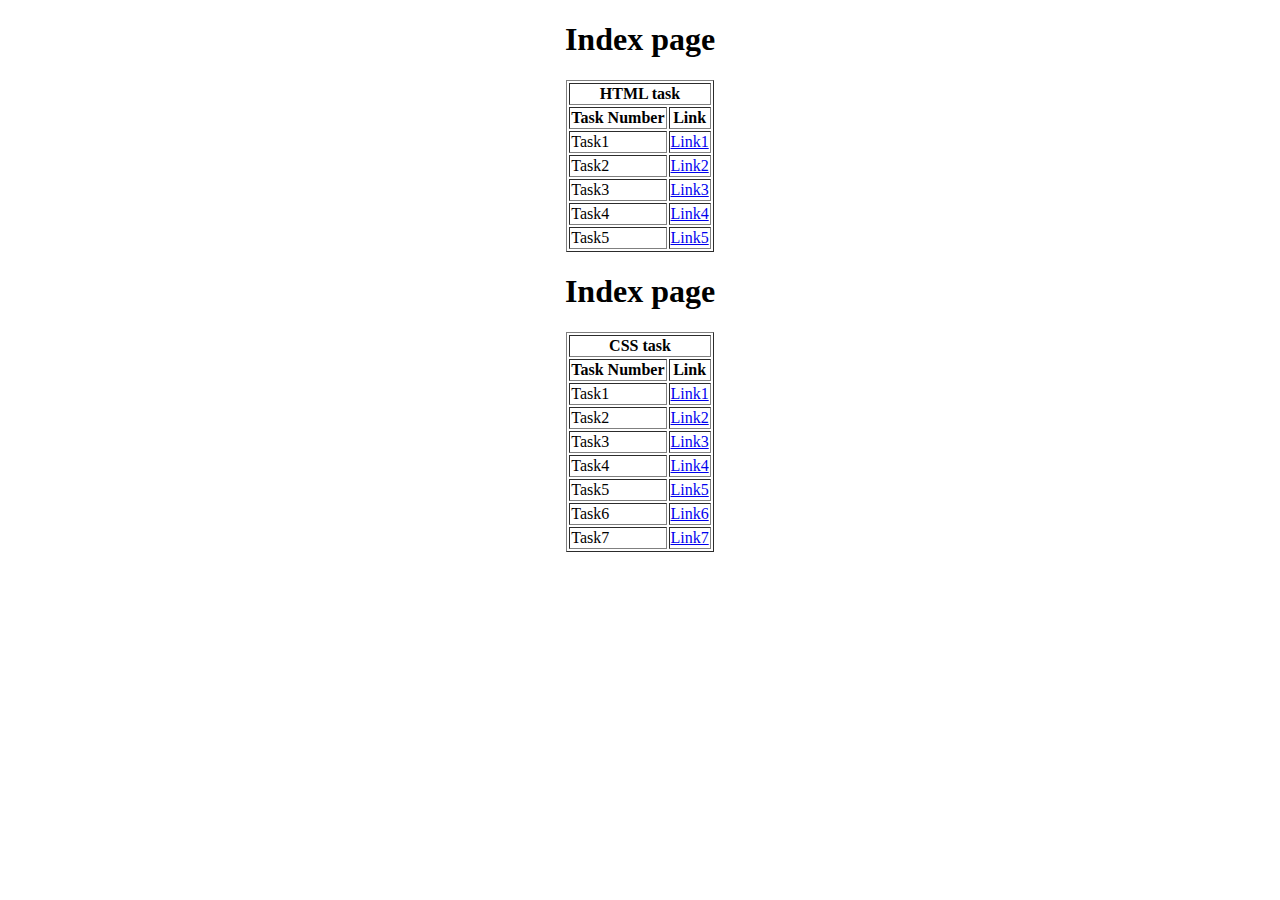
<file: index.html>
<!DOCTYPE html>
<html lang="en">
<head>
    <meta charset="UTF-8">
    <meta name="viewport" content="width=device-width, initial-scale=1.0">
    <title>Index page</title>
    <style>
        table{
            border: collapse;
        }
    </style>
</head>
<body>
    <center>
        <h1>Index page</h1>
        <table border="1">
            <tr>
                <th colspan="2">HTML task</th>
            </tr>
            <tr>
                <th>Task Number</th>
                <th>Link</th>
            </tr>
            
            <tr>
                <td>Task1</td>
                <td><a href="Task1.html">Link1</a></td>
            </tr>
            <tr>
                <td>Task2</td>
                <td><a href="Task2.html">Link2</a></td>
            </tr>
            <tr>
                <td>Task3</td>
                <td><a href="Task3.html">Link3</a></td>
            </tr>
            <tr>
                <td>Task4</td>
                <td><a href="Task4.html">Link4</a></td>
            </tr>
            <tr>
                <td>Task5</td>
                <td><a href="Task5.html">Link5</a></td>
            </tr>
        </table>
    </center>
    <center>
        <h1>Index page</h1>
        <table border="1">
            <tr>
                <th colspan="2">CSS task</th>
            </tr>
            <tr>
                <th>Task Number</th>
                <th>Link</th>
            </tr>
            
            <tr>
                <td>Task1</td>
                <td><a href="csstask1.html">Link1</a></td>
            </tr>
            <tr>
                <td>Task2</td>
                <td><a href="csstask2.html">Link2</a></td>
            </tr>
            <tr>
                <td>Task3</td>
                <td><a href="csstask3.html">Link3</a></td>
            </tr>
            <tr>
                <td>Task4</td>
                <td><a href="csstask4.html">Link4</a></td>
            </tr>
            <tr>
                <td>Task5</td>
                <td><a href="csstask5.html">Link5</a></td>
            </tr>
            <tr>
                <td>Task6</td>
                <td><a href="csstask6.html">Link6</a></td>
            </tr>
            <tr>
                <td>Task7</td>
                <td><a href="csstask7.html">Link7</a></td>
            </tr>
        </table>
    </center>
</body>
</html>
</file>
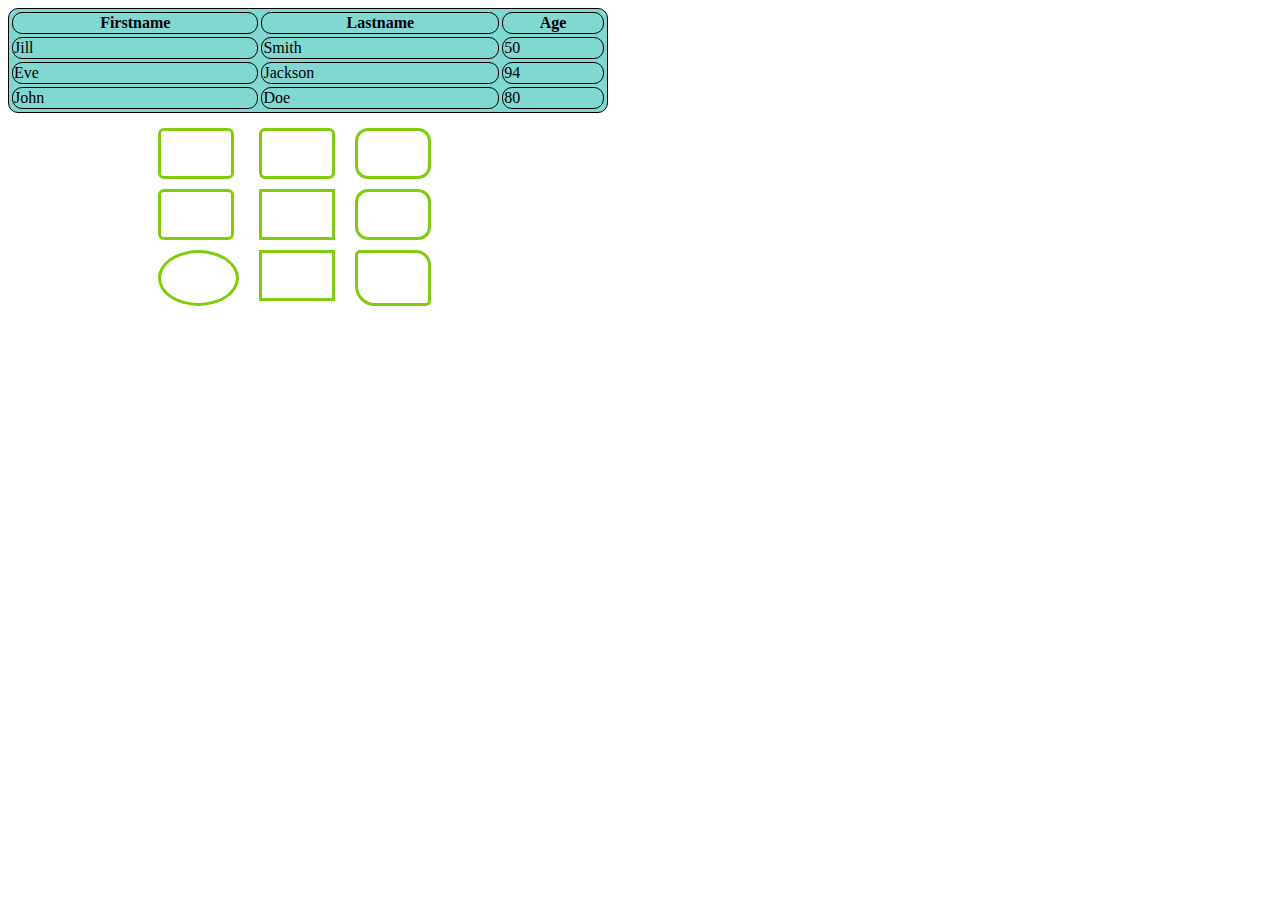
<file: csstask1.html>
<!DOCTYPE html>
<html lang="en">
<head>
    <title>Css-1</title>
    <link href="./style_task_1.css" rel ="stylesheet" type = "text/css">
</head>
<body>
    <table border="3"  bordercolor="white" cellspacing="3"width="600" bgcolor="#81D8D0" >
        <tr>
        <th>Firstname</th>
        <th>Lastname</th>
        <th>Age</th>
    </tr> 
    <tr>
        <td>Jill</td>
        <td>Smith</td>
        <td>50</td>
    </tr> 
    <tr>
        <td>Eve</td>
        <td>Jackson</td>
        <td>94</td>
    </tr>
    <tr>
        <td>John</td>
        <td>Doe</td>
        <td>80</td>
    </tr>
    </table>
    <div class="main">
        <div>
        <div class="square" ></div>
        <div class="square"></div>
        <div class="circle"></div>
        </div>
        <div>
            <div class="square" ></div>
            <div class="rect"></div>
            <div class="rect"></div>
        </div>
        <div>
            <div class="square1" ></div>
            <div class="square1"></div>
            <div class="x"></div>
        </div>
    </div>
</body>
</body>
</file>
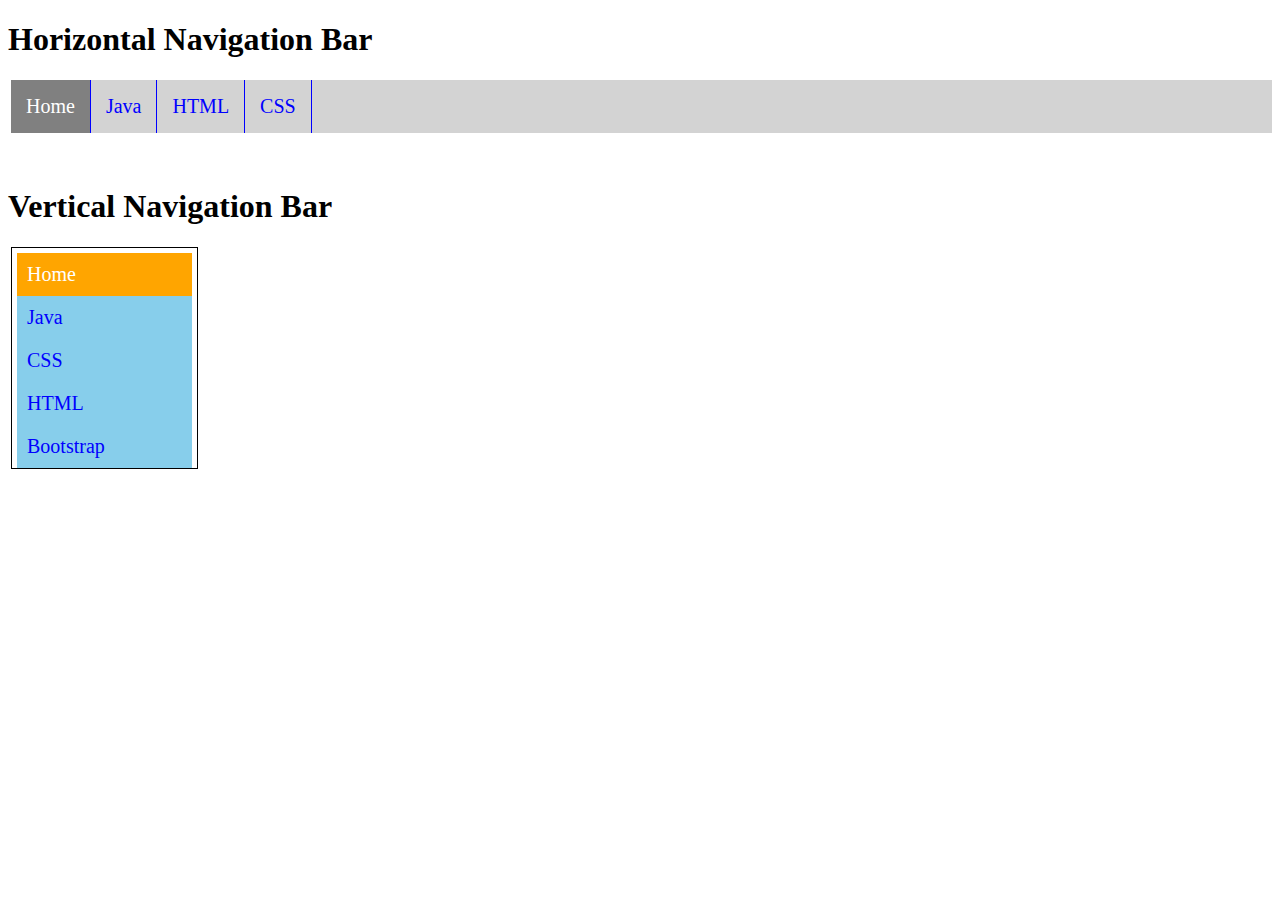
<file: csstask2.html>
<!DOCTYPE html>
<html lang="en">
<head>
    <meta charset="UTF-8">
    <meta name="viewport" content="width=device-width, initial-scale=1.0">
    <title>Document</title>
    <link href = "style_task_2.css" rel = "stylesheet" type = "text/css">
</head>
<body>
    
    <h1>Horizontal Navigation Bar</h1>

    <ul class="c2">
        <li class="c5"><a href="#" target="_blank" id="id2">Home</a></li>
        <li class="c5"><a href="#" target="_blank" class="c4">Java</a></li>
        <li class="c5"><a href="#" target="_blank" class="c4">HTML</a></li>
        <li class="c5"><a href="#" target="_blank" class="c4">CSS</a></li>
    </ul>
    
    <br>

    <h1>Vertical Navigation Bar</h1>

    <ul class="c1">
        <li><a href="#" target="_blank" id="id1">Home</a></li>
        <li><a href="#" target="_blank" class="c3">Java</a></li>
        <li><a href="#" target="_blank" class="c3">CSS</a></li>
        <li><a href="#" target="_blank" class="c3">HTML</a></li>
        <li><a href="#" target="_blank" class="c3">Bootstrap</a></li>
    </ul>

</body>
</html>
</file>
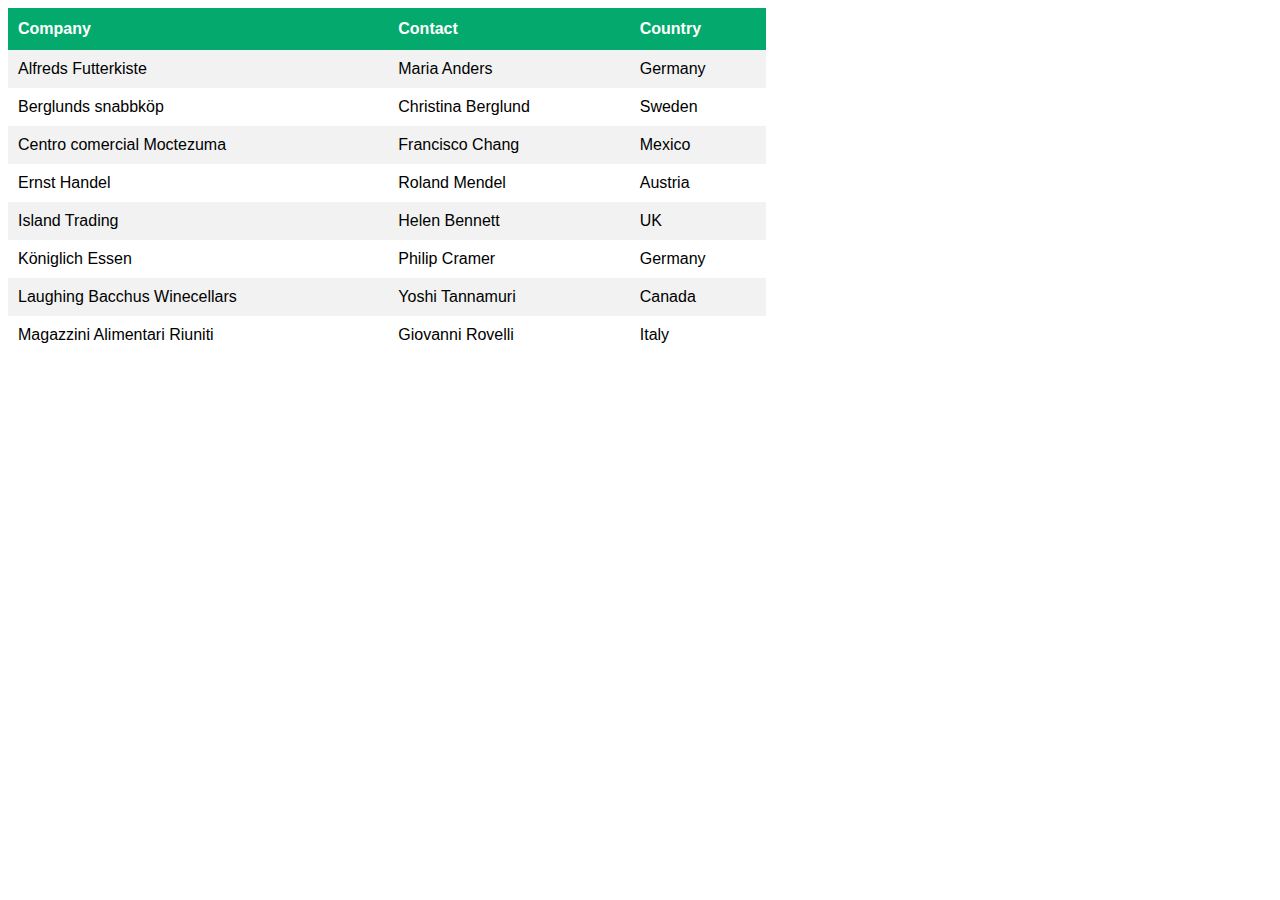
<file: csstask3.html>
<!DOCTYPE html>
<html lang="en">
<head>
    <meta charset="UTF-8">
    <meta name="viewport" content="width=device-width, initial-scale=1.0">
    <title>csstask-3</title>
    <link href = "style_task_3.css" rel = "stylesheet" type="text/css">
</head>
<body>
    
<table id="customers">
    <tr>
      <th>Company</th>
      <th>Contact</th>
      <th>Country</th>
    </tr>
    <tr>
      <td>Alfreds Futterkiste</td>
      <td>Maria Anders</td>
      <td>Germany</td>
    </tr>
    <tr>
      <td>Berglunds snabbköp</td>
      <td>Christina Berglund</td>
      <td>Sweden</td>
    </tr>
    <tr>
      <td>Centro comercial Moctezuma</td>
      <td>Francisco Chang</td>
      <td>Mexico</td>
    </tr>
    <tr>
      <td>Ernst Handel</td>
      <td>Roland Mendel</td>
      <td>Austria</td>
    </tr>
    <tr>
      <td>Island Trading</td>
      <td>Helen Bennett</td>
      <td>UK</td>
    </tr>
    <tr>
      <td>Königlich Essen</td>
      <td>Philip Cramer</td>
      <td>Germany</td>
    </tr>
    <tr>
      <td>Laughing Bacchus Winecellars</td>
      <td>Yoshi Tannamuri</td>
      <td>Canada</td>
    </tr>
    <tr>
      <td>Magazzini Alimentari Riuniti</td>
      <td>Giovanni Rovelli</td>
      <td>Italy</td>
    </tr>
  </table>
</body>
</html>
</file>
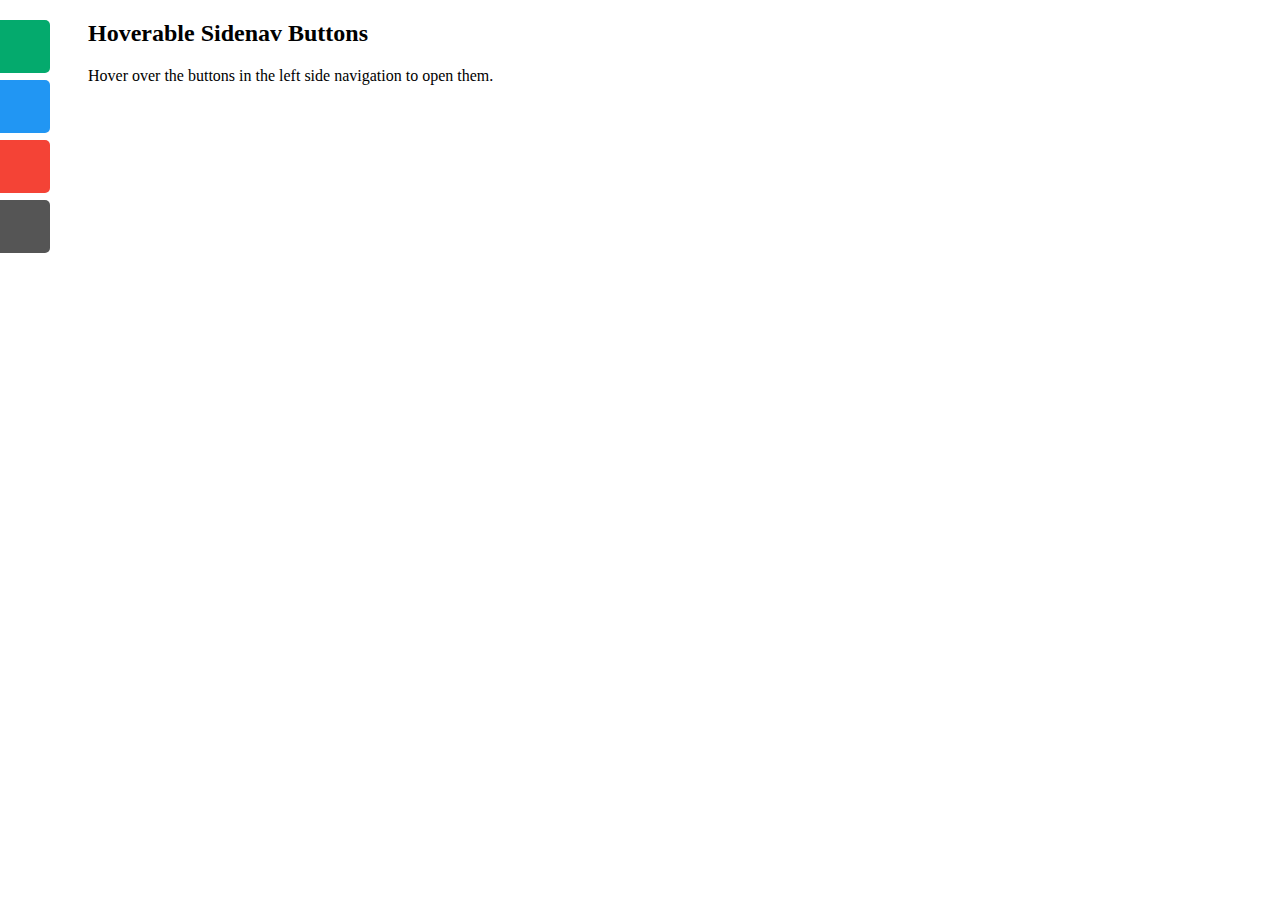
<file: csstask4.html>
<!DOCTYPE html>
<html lang="en">
<head>
    <meta charset="UTF-8">
    <meta name="viewport" content="width=device-width, initial-scale=1.0">
    <title>csstask4</title>
    <link href="./style_task_4.css" rel="stylesheet" type="text/css" />
</head>
<body>
    <div id="mySidenav" class="sidenav">
        <a href="#" id="about">About</a>
        <a href="#" id="blog">Blog</a>
        <a href="#" id="projects">Projects</a>
        <a href="#" id="contact">Contact</a>
      </div>
      
      <div style="margin-left:80px;">
        <h2>Hoverable Sidenav Buttons</h2>
        <p>Hover over the buttons in the left side navigation to open them.</p>
      </div>
</body>
</html>
</file>
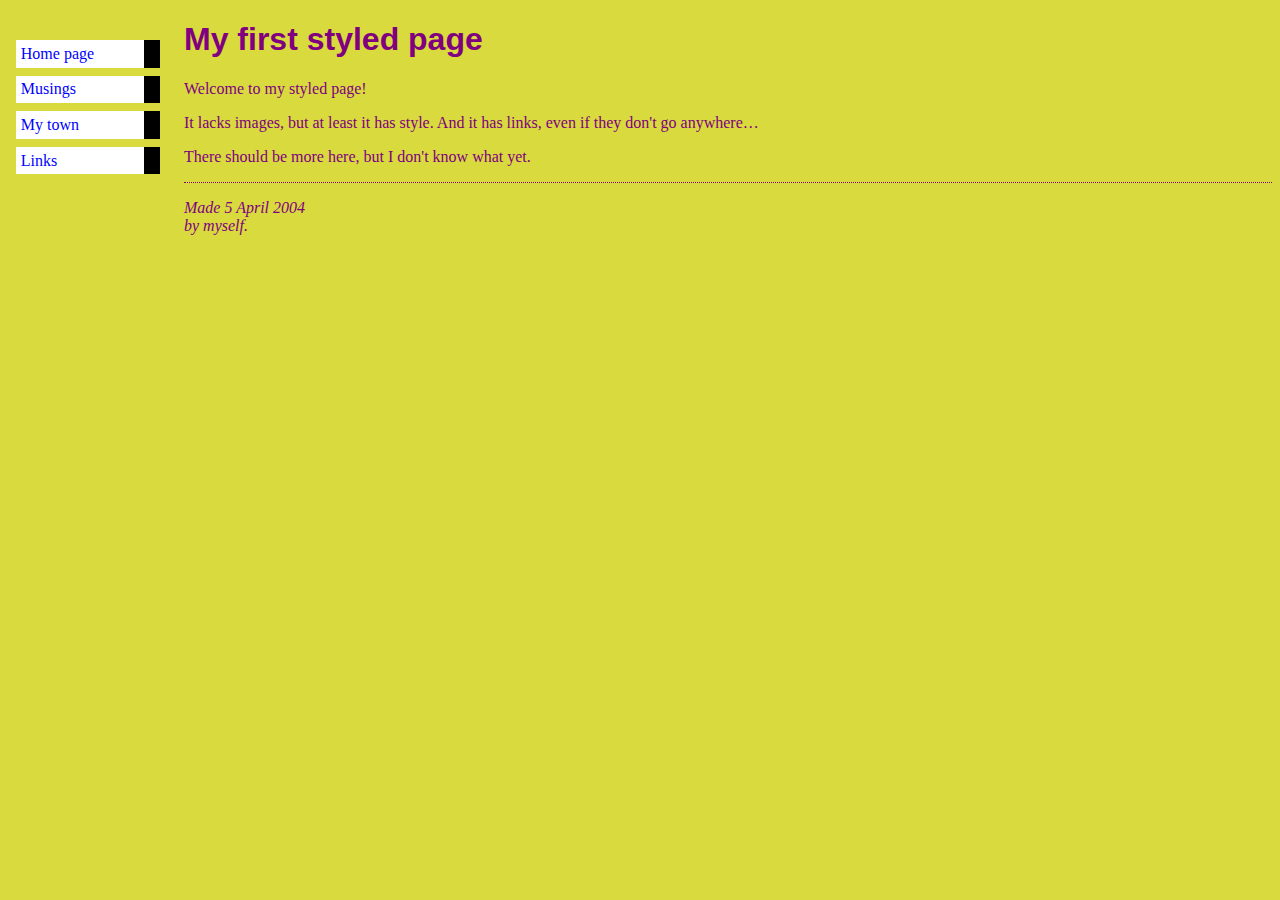
<file: csstask5.html>
<!DOCTYPE html>
<html lang="en">
<head>
    <meta charset="UTF-8">
    <meta name="viewport" content="width=device-width, initial-scale=1.0">
    <title>csstask5</title>
    <link href="./style_task_5.css" rel="stylesheet" type="text/css" />

</head>
<body>
    
<!-- Site navigation menu -->
<ul class="navbar">
    <li><a href="index.html">Home page</a>
    <li><a href="musings.html">Musings</a>
    <li><a href="town.html">My town</a>
    <li><a href="links.html">Links</a>
  </ul>
  
  <!-- Main content -->
  <h1>My first styled page</h1>
  
  <p>Welcome to my styled page!
  
  <p>It lacks images, but at least it has style.
  And it has links, even if they don't go
  anywhere&hellip;
  
  <p>There should be more here, but I don't know
  what yet.
  
  <!-- Sign and date the page, it's only polite! -->
  <address>Made 5 April 2004<br>
    by myself.</address>
  
  </body>
  </html>
</file>
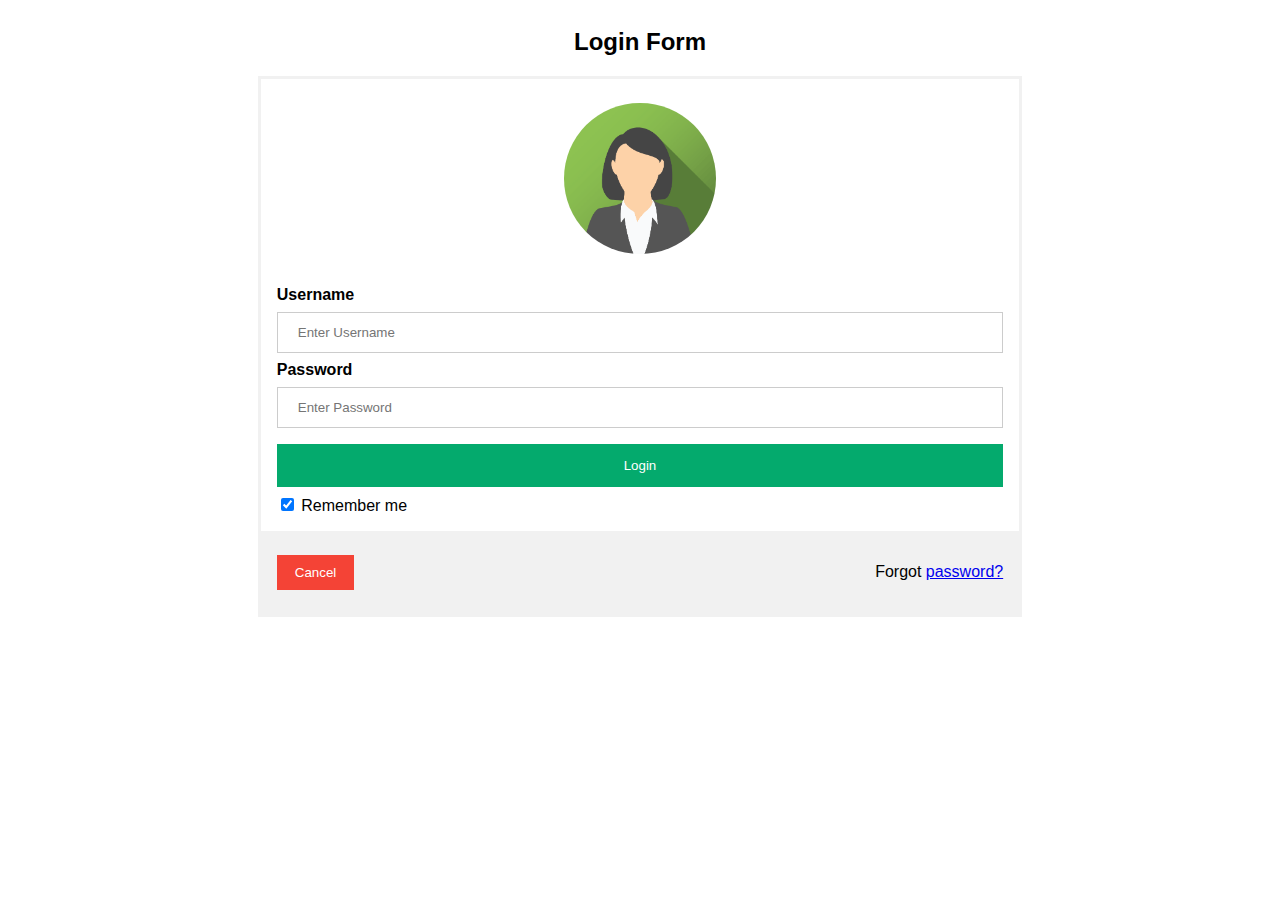
<file: csstask6.html>
<!DOCTYPE html>
<html lang="en">
<head>
  <meta charset="UTF-8">
  <meta name="viewport" content="width=device-width, initial-scale=1.0">
  <title>csstask6</title>
  <link href = "style_task_6.css" rel = "stylesheet" type = "text/css">
</head>
<body>
  <h2>Login Form</h2>

<form class="c2">
  <div class="imgcontainer">
    <img src="img_avatar2.png" alt="Avatar" class="avatar">
  </div>

  <div class="container">
    <label for="uname"><b>Username</b></label>
    <input type="text" placeholder="Enter Username" name="uname" required>

    <label for="psw"><b>Password</b></label>
    <input type="password" placeholder="Enter Password" name="psw" required>
        
    <button type="submit">Login</button>
    <label>
      <input type="checkbox" checked="checked" name="remember"> Remember me
    </label>
  </div>

  <div class="container" style="background-color:#f1f1f1">
    <button type="button" class="cancelbtn">Cancel</button>
    <span class="psw">Forgot <a href="#">password?</a></span>
  </div>
</form>
</body>
</html>
</file>
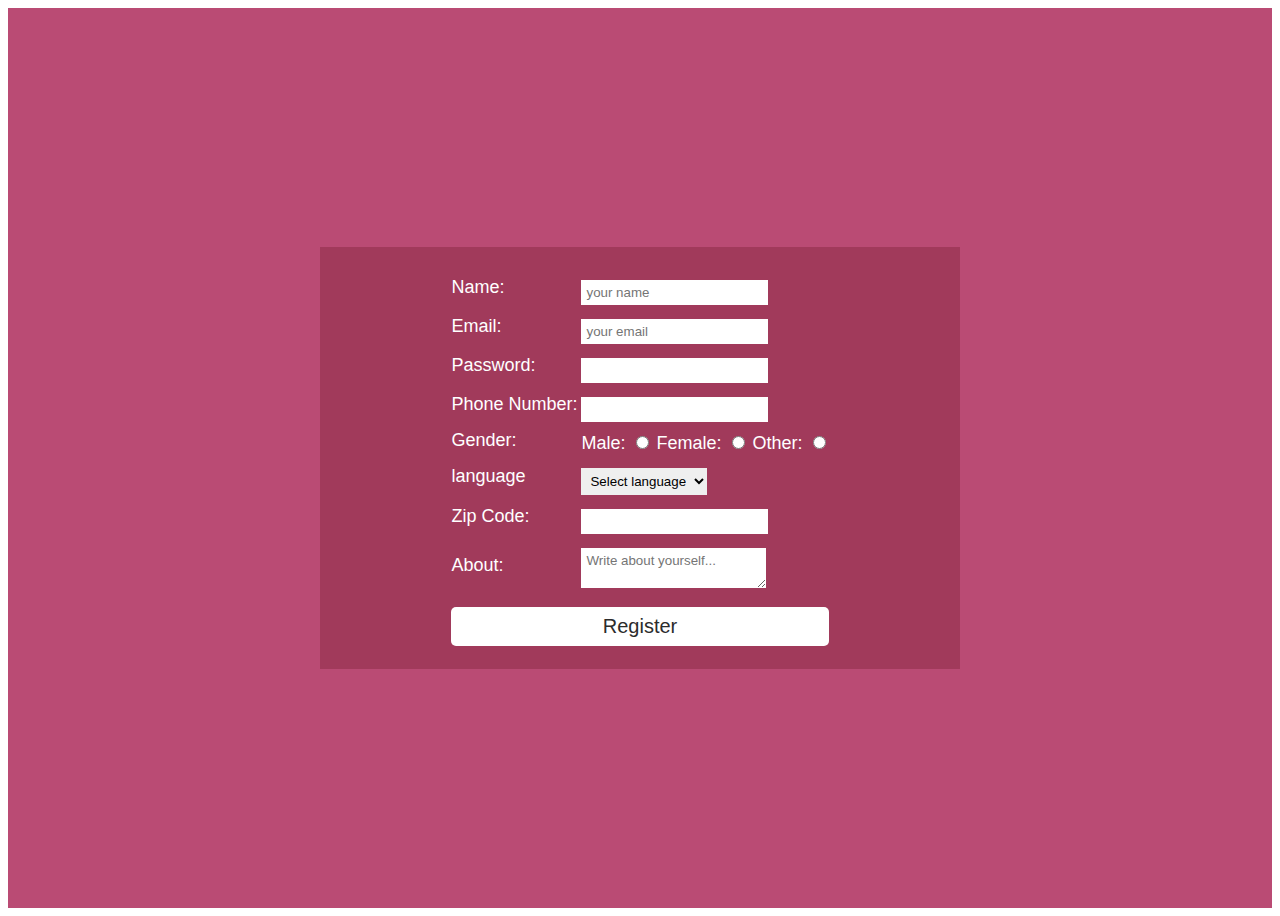
<file: csstask7.html>
<!DOCTYPE html>
<html lang="en">
<head>
    <meta charset="UTF-8">
    <meta name="viewport" content="width=device-width, initial-scale=1.0">
    <title>csstask6</title>
    <link href="./style_task_7.css" rel = "stylesheet" type = "text/css">
</head>
<body>
    <div class="container">
        <form name="registration" class="registartion-form">
          <table>
            <tr>
              <td><label for="name">Name:</label></td>
              <td><input type="text" name="name" id="name" placeholder="your name"></td>
            </tr>
            <tr>
              <td><label for="email">Email:</label></td>
              <td><input type="text" name="email" id="email" placeholder="your email"></td>
            </tr>
            <tr>
              <td><label for="password">Password:</label></td>
              <td><input type="password" name="password" id="password"></td>
            </tr>
            <tr>
              <td><label for="phoneNumber">Phone Number:</label></td>
              <td><input type="number" name="phoneNumber" id="phoneNumber"></td>
            </tr>
            <tr>
              <td><label for="gender">Gender:</label></td>
              <td>Male: <input type="radio" name="gender" value="male">
                Female: <input type="radio" name="gender" value="female">
                Other: <input type="radio" name="gender" value="other"></td>
            </tr>
            <tr>
              <td><label for="language">language</label></td>
              <td>
                <select name="language" id="language">
                  <option value="">Select language</option>
                  <option value="English">English</option>
                  <option value="Spanish">Spanish</option>
                  <option value="Hindi">Hindi</option>
                  <option value="Arabic">Arabic</option>
                  <option value="Russian">Russian</option>
                </select>
              </td>
            </tr>
            <tr>
              <td><label for="zipcode">Zip Code:</label></td>
              <td><input type="number" name="zipcode" id="zipcode"></td>
            </tr>
            <tr>
              <td><label for="about">About:</label></td>
              <td><textarea name="about" id="about" placeholder="Write about yourself..."></textarea></td>
            </tr>
            <tr>
              <td colspan="2"><input type="submit" class="submit" value="Register" /></td>
            </tr>
          </table>
        </form>
      </div>
</body>
</html>
</file>
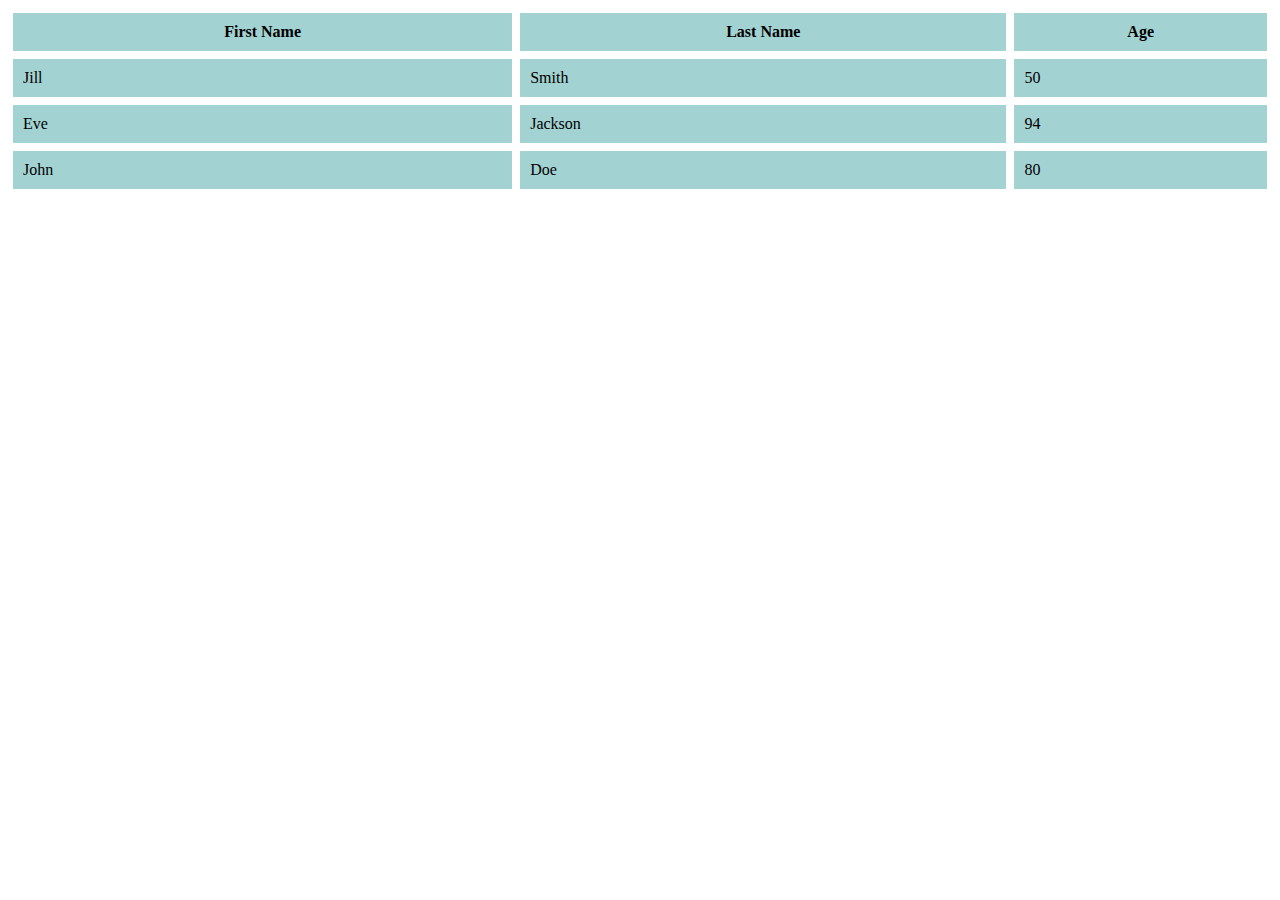
<file: Task1.html>
<!DOCTYPE html>
<html lang="en">
<head>
    <meta charset="UTF-8">
    <meta name="viewport" content="width=device-width, initial-scale=1.0">
    <title>Task1</title>
    <style>
        table{
                width:100%;
            }
          td,tr,th{
                border:solid white;
                border-collapse:collapse;
                padding:10px;
                background-color: rgb(163,210,210);
            }
            th{
                border:solid white;
                border-collapse:collapse;
                padding:10px;
                background-color: rgb(163,210,210);
                text-align:center; 
            }
    </style>
</head>
<body>
    <table>
        <tr>
            <th>First Name</th>
            <th>Last Name</th>
            <th>Age</th>
        </tr>
        <tr>
            <td>Jill</td>
            <td>Smith</td>
            <td>50</td>
        </tr>
        <tr>
            <td>Eve</td>
            <td>Jackson</td>
            <td>94</td>
        </tr>
        <tr>
            <td>John</td>
            <td>Doe</td>
            <td>80</td>
        </tr>
    </table>
</body>
</html>
</file>
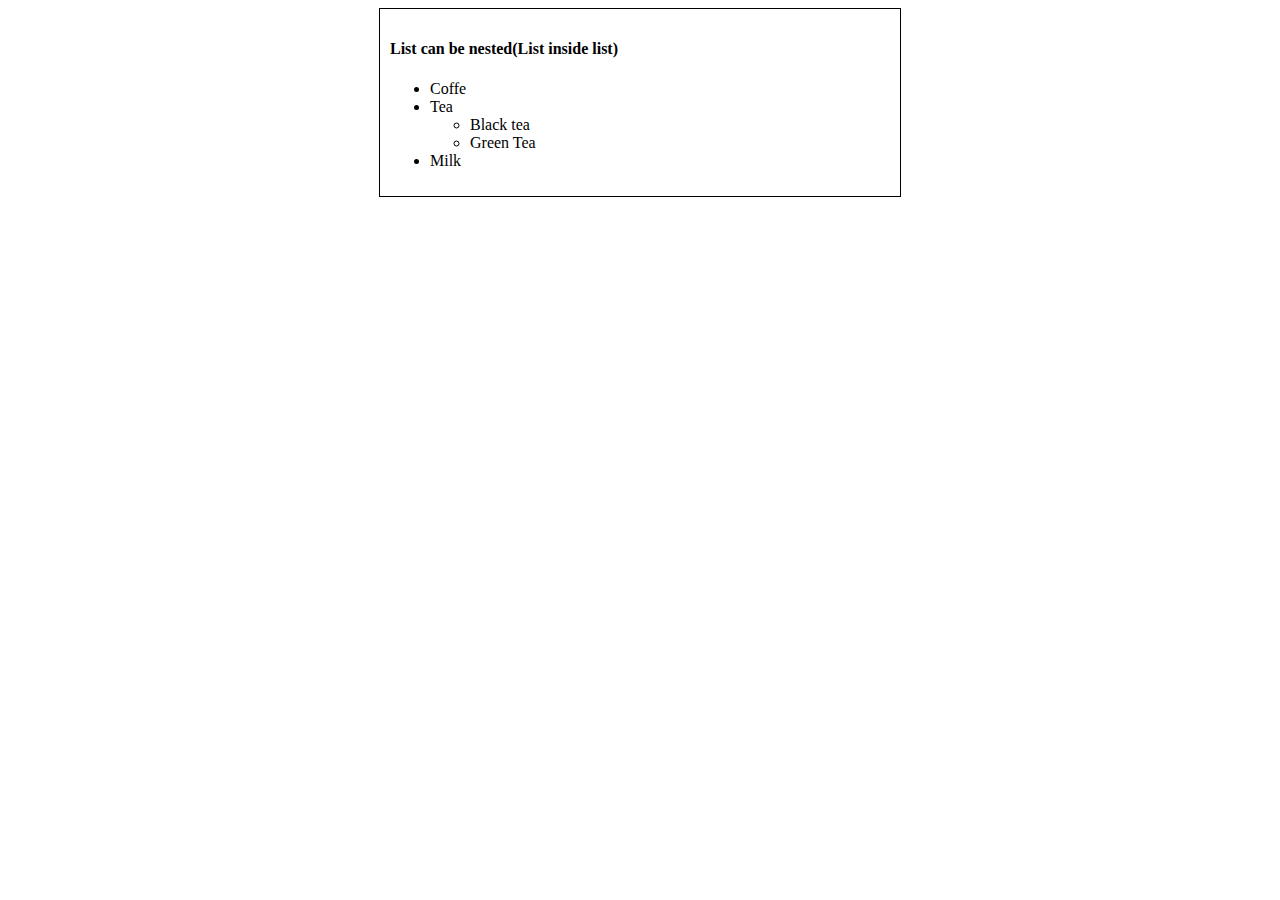
<file: Task2.html>
<!DOCTYPE html>
<html lang="en">
<head>
    <meta charset="UTF-8">
    <meta name="viewport" content="width=device-width, initial-scale=1.0">
    <title>Task2</title>
    <style>
        .center{
          
            border: 1px solid black;
            width: 500px;
            margin: auto;
            padding: 10px;
        }
    </style>
</head>
<body>
    <div class="center">
        <h4>List can be nested(List inside list)</h4>
        <ul style="list-style-type:fill circle;">
        <li>Coffe</li>
        <li>Tea</li>
        
        <ul style="list-style-type:circle;">
            <li>Black tea</li>
            <li>Green Tea</li>
        </ul>
        <li>Milk</li>
    </ul>
    </div>
</body>
</html>
</file>
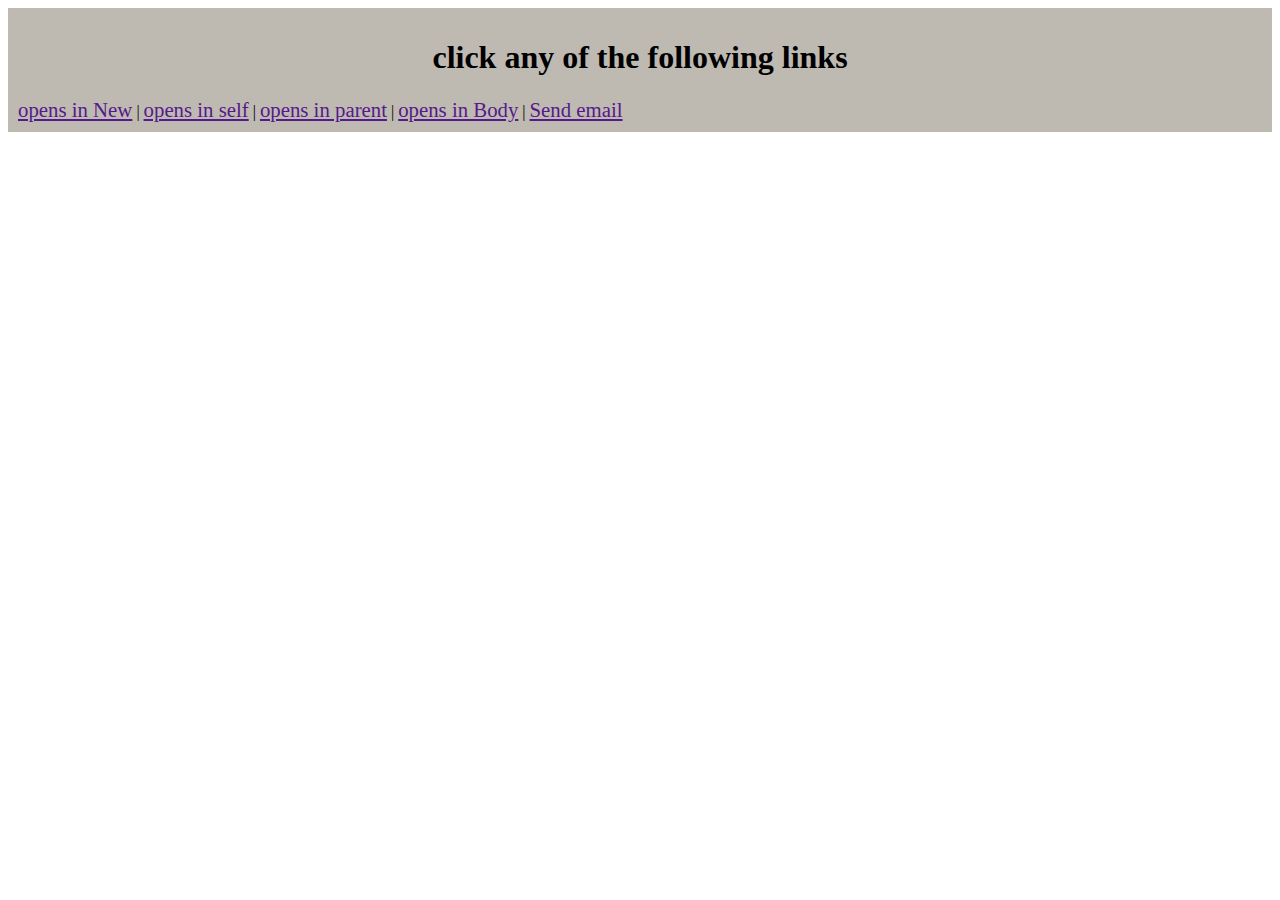
<file: Task3.html>
<!DOCTYPE html>
<html lang="en">
<head>
    <meta charset="UTF-8">
    <meta name="viewport" content="width=device-width, initial-scale=1.0">
    <title>Task3</title>
    <style>
        .one{
            border:2 px solid black ;
            padding:10px;
            background-color: #beb9b1;
        }
        a{
            font-size: 1.3rem;
        }
    </style>
</head>
<body>
    
        <div class="one">
            <h1 style="text-align: center;">click any of the following links</h1>
            <a href="">opens in New</a> | <a href="">opens in self</a> | <a href="">opens in parent</a> | <a href="">opens in Body</a> | <a href="">Send email</a>
            </td>
        </div>
    
</body>
</html>
</file>
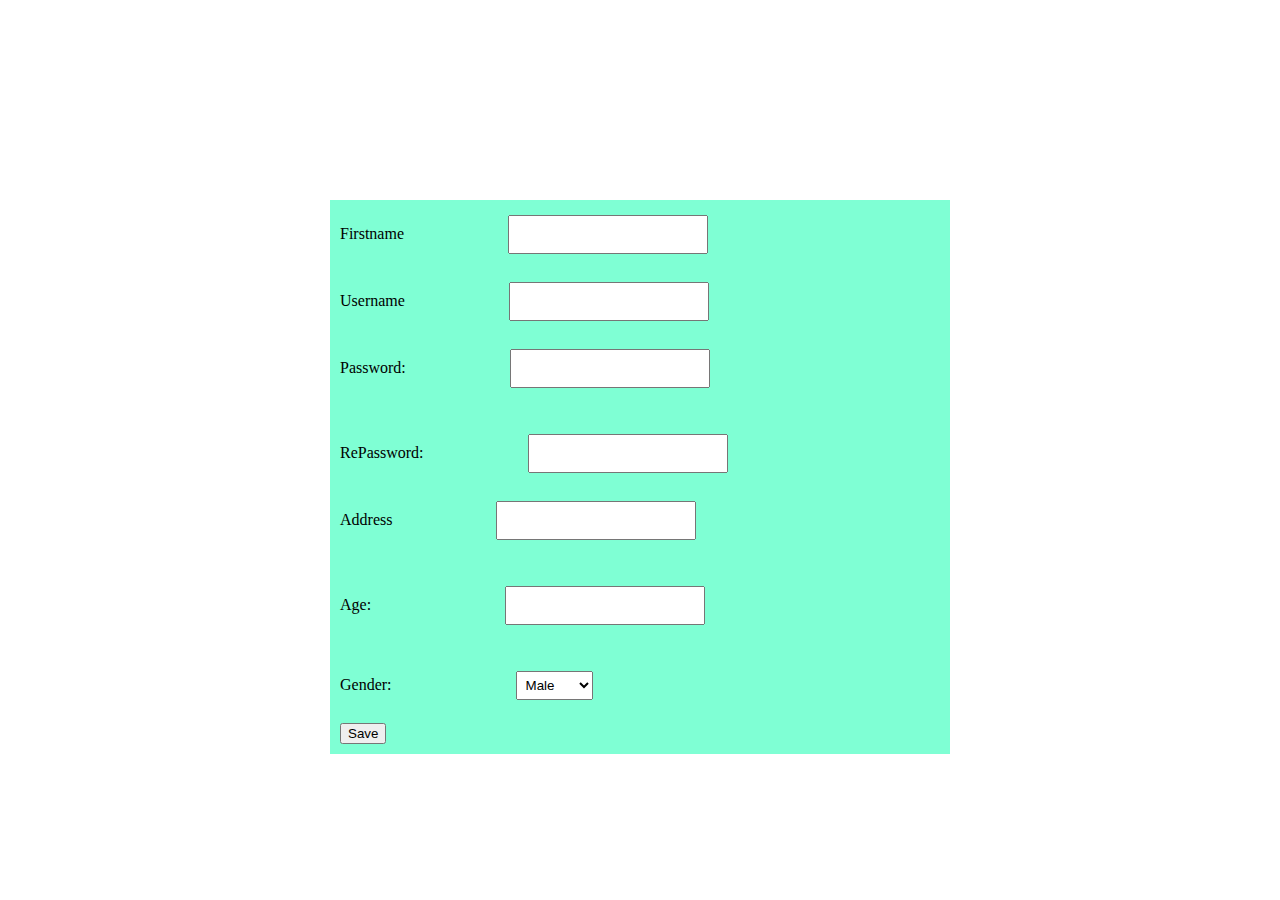
<file: Task4.html>
<!DOCTYPE html>
<html lang="en">
<head>
    <meta charset="UTF-8">
    <meta name="viewport" content="width=device-width, initial-scale=1.0">
    <title>Task4</title>
    <style>
        form{

            margin-top: 200px;
            margin-bottom: auto;
            margin-left: auto; 
            margin-right: auto;
            padding: 10px;
            width: 600px;
            background-color: aquamarine;
        }
        input[type = text] {
   
           padding: 10px 15px;
           margin: 5px 100px;
           box-sizing: border-box;
           width: 200px;
        }
        input[type = password] {
   
        padding: 10px 5px;
        margin: 5px 100px;
        box-sizing: border-box;
        width: 200px;
        }
      
        input[type = number] {
        
        padding: 10px 10px;
        margin: 5px 130px;
        box-sizing: border-box;
        width: 200px;
        }
        select {
        
        padding: 5px ;
        margin: 5px 120px;
        box-sizing: border-box;
        }

     </style>
</head>
<body>
    <form>  
  
        <label> Firstname </label>         
        <input type="text" name="firstname" size="15"/> <br> <br>  
        
        <label> Username </label>         
        <input type="text" name="Username" size="15"/> <br> <br>  
        Password:  
        <input type="Password" id="pass" name="pass"> <br>   
        <br> <br>  
        RePassword:  
        <input type="Password" id="repass" name="repass"> <br> <br>  

      
      
        <label>    Address  </label>   
        <input type="text" name="firstname" size="15"/> <br> <br>  
    
        <br> 
        Age:  
        <input type="number" name="age" size="2"/> <br>    
        <br> <br>  
            
        <label>   
        Gender:  
        </label>   
        <select>  
        <option value="Male">Male</option>  
        <option value="Female">Female</option>  
        <option value="Others">Others</option>  
        
        </select>  
        
        <br>  
        <br>  
      
        <input type="button" value="Save"/>  
        </form>  
    
</body>
</html>
</file>
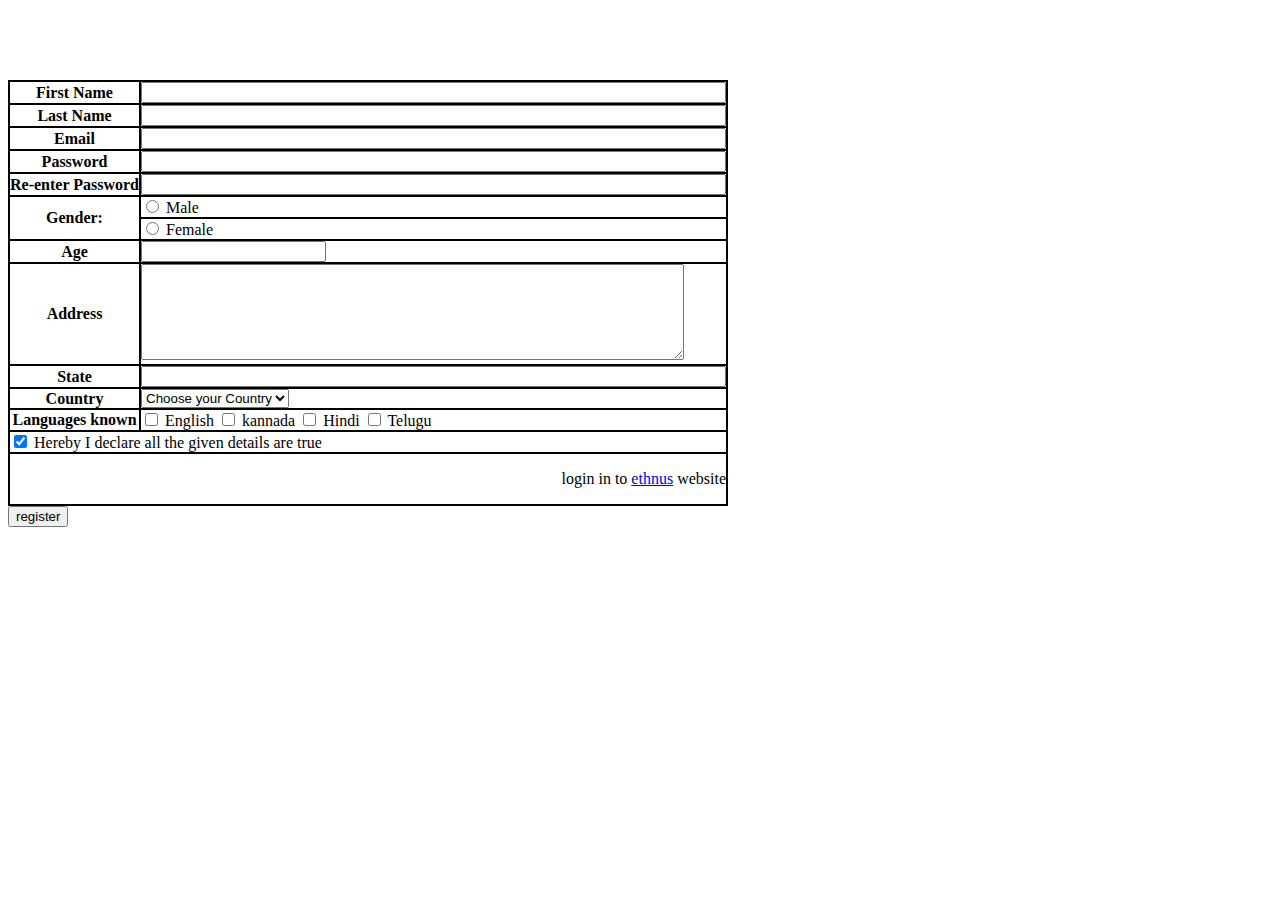
<file: Task5.html>
<!DOCTYPE html>
<html lang="en">
<head>
    <meta charset="UTF-8">
    <meta name="viewport" content="width=device-width, initial-scale=1.0">
    <title>Task5</title>
    <style>
        input{
            size: 100%;
        }
    </style>
</head>
<body>
    <div class="container">
   <form>
    <div>
      <table border="1"  bordercolor="black" cellpadding="0" cellspacing="0" >
        <tr>
            <th>First Name</th>
            <td><input type ="text" name="First Name" size="70"></td><br><br>
        </td>
        <tr>
            <th>Last Name</th>
            <td><input type ="text" name="Last Name" size="70"></td><br><br> 
        </tr>
        <tr>
            <th>Email</th>
            <td><input type="email" name="Email"size="70" ></td>
        </tr>
        <tr>
            <th>Password</th>
            <td><input type="password" name="Password" size="70">
        </tr>
        <tr>
            <th>Re-enter  Password</th>
            <td><input type="password" name="Re-enter Password" size="70" ></td>
        </tr>
        
        <tr>
            <th rowspan="2" >Gender:</th>
            <td><input type="radio" id="Male" name="Gender" value="Male">
                <label for="Male">Male</label></td>
        </tr>
        <tr>
            <td><input type="radio" id="FeMale" name="Gender" value="Female">
                <label for="Female" >Female</label></td>
        </tr>
        <tr >
            <th>Age</th>
            <td><input type="number" name="Age"size="70" ></td>
        </tr>
        <tr >
            <th>Address</th>
            <td><textarea rows="6" cols="65" input type="text" name="Address"></textarea>
        </tr>
        <tr>
            <th><label for="State">State</label></th>
            <td><input type="text" name="State" size="70"></td>
        </tr>
        <tr>
            <th>Country</th>
            <td>
              <select name="country">
                <option value="1">Choose your Country</option>
                <option value="2">India</option>
                <option value="3">USA</option>
                <option value="4">Canada</option>
                <option value="5">United Kingdom</option>
                <option value="6">Australia</option>
                <option value="7">Germany</option>
                <option value="8">France</option>
                <option value="9">Japan</option>
                <option value="10">Brazil</option>
                <option value="11">Mexico</option>
                <option value="12">South Africa</option>
               
              </select>
            </td>
          </tr>
        <tr>
            <th>Languages known</th>
            <td><input type="checkbox" name="English"/>
                <label for="English">English</label>
                <input type="checkbox" name="kannada"/>
                <label for="kannada">kannada</label>
                <input type="checkbox" name="Hindi"/>
                <label for="hindi">Hindi</label>
                <input type="checkbox" name="Telugu"/>
                <label for="english">Telugu</label>  
            </td>
        </tr>
        <tr>
                <td  colspan="2"><input type="checkbox" checked=checked name="rr"/>
                <label for="rr">Hereby I declare all the given details are true</label>
            </td>
        </tr>
        <tr >
            <td colspan="2" style="text-align: right"><p>login in to <a  href="https:/www.ethnus.com">ethnus</a> website</p></td>
        </tr>
      </table>
      
      <input type="submit" value="register">
    </div>
   </form>
</div>
</body>
</html>
</file>
<file: style_task_1.css>
table,th,td{
    border: 1px solid black;
    border-radius: 10px;
}
 
div.square1{
    border: 3px solid rgb(127, 203, 13);
    border-radius: 13px;
    height: 45px; 
    width: 70px; 
}
div.rect{
    border: 3px solid rgb(127, 203, 13);
    height: 45px; 
    width: 70px; 
}
div.x{
    border: 3px solid rgb(127, 203, 13);
    height: 50px; 
    border-radius: 5px;
    border-top-right-radius: 15px;
    border-bottom-left-radius: 20px;
    width: 70px; 
}
div.circle{
    height: 50px;
    width: 75px;
    border: 3px solid rgb(127, 203, 13);            
    border-radius: 50% 
}
div{
    margin-top: 5px;
    margin-bottom:10px;
    margin-right: 10px;
}
.main {
    display: flex;
    margin-left: 150px;
}
div.square{
    border: 3px solid rgb(127, 203, 13);
    border-radius: 6px;
    height: 45px; 
    width: 70px;
}
</file>
<file: style_task_2.css>
.c1
{
    width:175px;
    margin-left:3px;
    list-style-type: none;
    padding-left:5px;
    padding-top: 5px;
    padding-right: 5px;
    border: 1px solid black;
}
.c3,#id1
{
    font-size: 20px;
    display: block;
    text-decoration: none;
    padding:10px;
    background-color: skyblue;
    color: blue;

}
.c3:hover
{
    background-color: orange;
    color: white;
}
#id1
{
    background-color: orange;
    color: white;
}
.c2
{
    margin-left:3px;
    list-style-type: none;
    padding:0;       
    background-color:lightgrey;
    overflow: auto;
}

.c4,#id2
{
    font-size: 20px;
    text-decoration: none;
    color: blue;
    background-color:lightgrey;
    display:block;
    padding:15px;
    
}
.c4:hover
{
    background-color: gray;
    color: white;
}
#id2
{
    background-color: gray;
    color: white;
}
.c5
{
    float: left;
    border-right:1px solid blue;
}
</file>
<file: style_task_3.css>
#customers {
    font-family:'Trebuchet MS', 'Lucida Sans Unicode', 'Lucida Grande', 'Lucida Sans', Arial, sans-serif;
    border-collapse: collapse;
    width: 60%;
    font-weight: 500;
  }
  
  #customers td, #customers th {
    padding: 10px;
  }
  
  #customers tr:nth-child(even){background-color: #f2f2f2;}
  
  #customers tr:hover {background-color: #ddd;}
  
  #customers th {
    padding-top: 12px;
    padding-bottom: 12px;
    text-align: left;
    background-color: #04AA6D;
    color: white;
  }
</file>
<file: style_task_4.css>
#mySidenav a {
    position: absolute;
    left: -80px;
    transition: 0.3s;
    padding: 15px;
    width: 100px;
    text-decoration: none;
    font-size: 20px;
    color: white;
    border-radius: 0 5px 5px 0;
  }
  
  #mySidenav a:hover {
    left: 0;
  }
  
  #about {
    top: 20px;
    background-color: #04AA6D;
  }
  
  #blog {
    top: 80px;
    background-color: #2196F3;
  }
  
  #projects {
    top: 140px;
    background-color: #f44336;
  }
  
  #contact {
    top: 200px;
    background-color: #555
  }
</file>
<file: style_task_5.css>
body {
    padding-left: 11em;
    font-family: Georgia, "Times New Roman",
          Times, serif;
    color: purple;
    background-color: #d8da3d }
  ul.navbar {
    list-style-type: none;
    padding: 0;
    margin: 0;
    position: absolute;
    top: 2em;
    left: 1em;
    width: 9em }
  h1 {
    font-family: Helvetica, Geneva, Arial,
          SunSans-Regular, sans-serif }
  ul.navbar li {
    background: white;
    margin: 0.5em 0;
    padding: 0.3em;
    border-right: 1em solid black }
  ul.navbar a {
    text-decoration: none }
  a:link {
    color: blue }
  a:visited {
    color: purple }
  address {
    margin-top: 1em;
    padding-top: 1em;
    border-top: thin dotted }
</file>
<file: style_task_6.css>
body 
  {
    font-family: Arial, Helvetica, sans-serif;
    display: flex;
    justify-content: center;
    align-items: center;
    flex-direction: column;}
  form 
  {
    border: 3px solid #f1f1f1;
    width: 60%;
  }

  input[type=text], input[type=password] {
    width: 100%;
    padding: 12px 20px;
    margin: 8px 0;
    display: inline-block;
    border: 1px solid #ccc;
    box-sizing: border-box;
  }

  button {
    background-color: #04AA6D;
    color: white;
    padding: 14px 20px;
    margin: 8px 0;
    border: none;
    cursor: pointer;
    width: 100%;
  }

  button:hover {
    opacity: 0.8;
  }

  .cancelbtn {
    width: auto;
    padding: 10px 18px;
    background-color: #f44336;
  }

  .imgcontainer {
    text-align: center;
    margin: 24px 0 12px 0;
  }

  img.avatar {
    width: 20%;
    border-radius: 50%;
  }

  .container {
    padding: 16px;
  }

  span.psw {
    float: right;
    padding-top: 16px;
  }
</file>
<file: style_task_7.css>
.container {
    display: flex;
    justify-content: center;
    align-items: center;
    flex-direction: column;
    height: 100vh;
    background-color:rgb(169,30,81,0.8);
}

.registartion-form {
    display: flex;
    justify-content: center;
    align-items: center;
    width: 600px;
    color: rgb(255, 255, 255);
    font-size: 18px;
    font-family: sans-serif;
    background-color: hsl(341, 47%, 43%);
    padding: 20px;
}

.registartion-form input,
.registartion-form select,
.registartion-form textarea {
    border: none;
    padding: 5px;
    margin-top: 10px;
    font-family: sans-serif;
}

.registartion-form .submit {
    width: 100%;
    padding: 8px 0;
    font-size: 20px;
    color: rgb(44, 44, 44);
    background-color: #ffffff;
    border-radius: 5px;
}

.registartion-form .submit:hover {
    box-shadow: 3px 3px 6px rgb(255, 214, 176);
}
</file>
